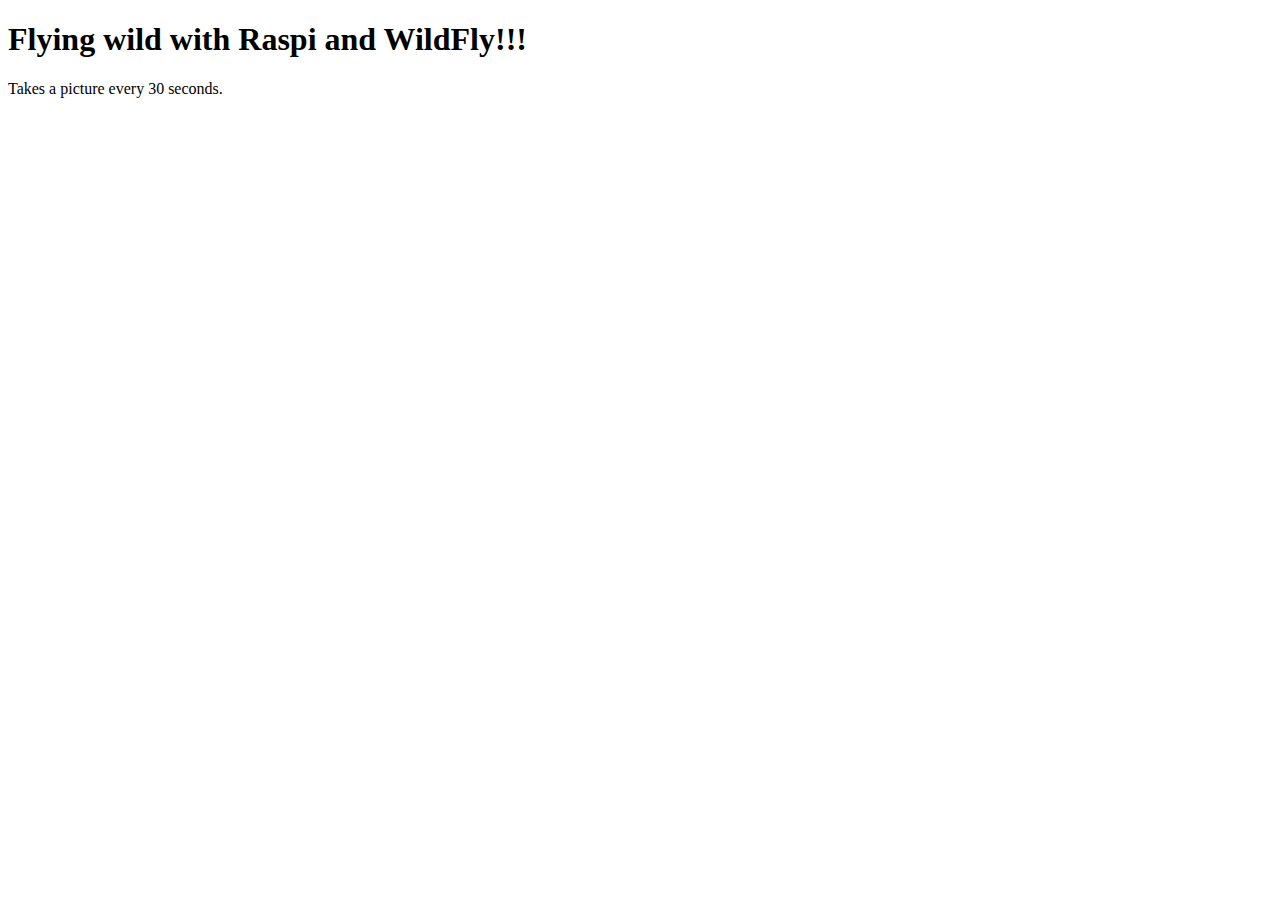
<file: camera-webapp/src/main/webapp/index.html>
<!DOCTYPE html>
<html>
    <head>
        <title>Start Page</title>
        <meta http-equiv="Content-Type" content="text/html; charset=UTF-8">
    </head>
    <body>
        <h1>Flying wild with Raspi and WildFly!!!</h1>
        
        Takes a picture every 30 seconds.
    </body>
</html>
</file>
